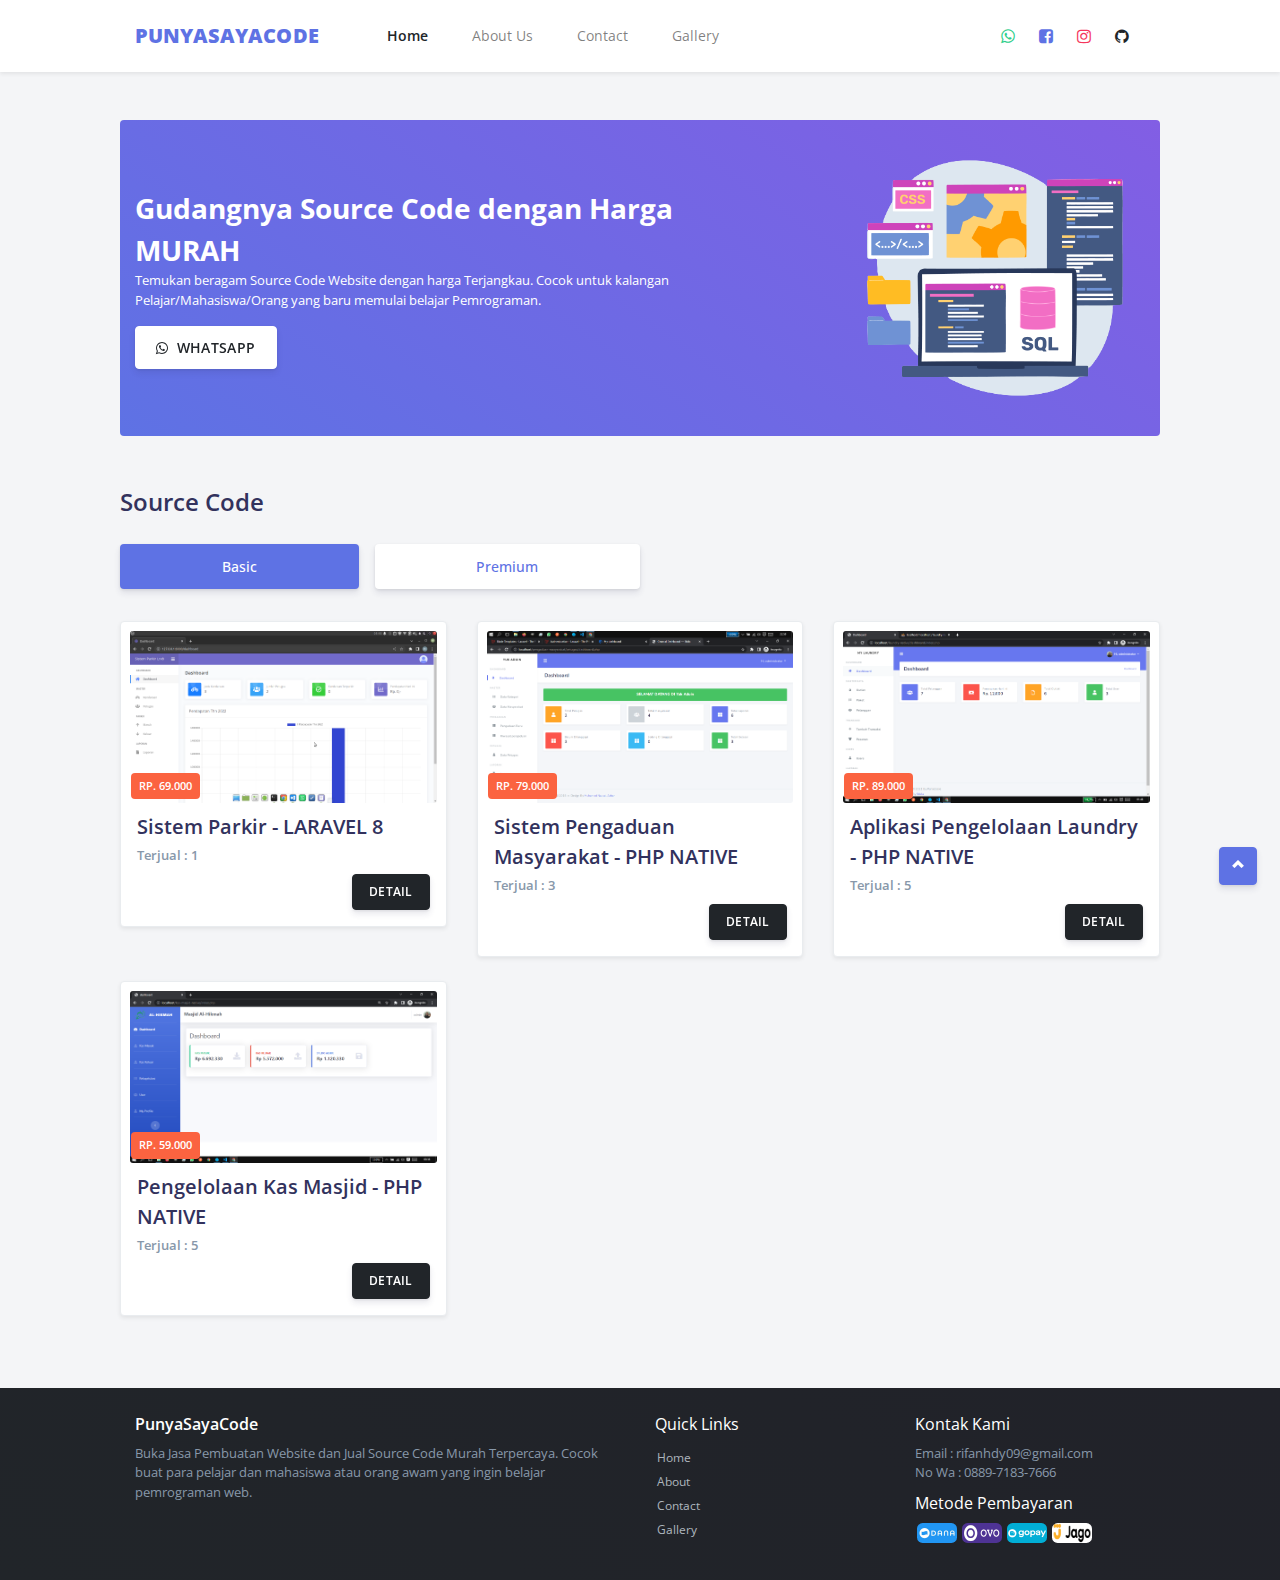
<file: index.html>
<!DOCTYPE html>
<html lang="en">
  <head>
    <meta charset="utf-8" />
    <meta
      name="viewport"
      content="width=device-width, initial-scale=1, shrink-to-fit=no"
    />
    <meta http-equiv="Cache-Control" content="no-store" />
    <link
      rel="apple-touch-icon"
      sizes="76x76"
      href="assets/img/apple-icon.png"
    />
    <link rel="icon" type="image/png" href="assets/img/favicon.png" />
    <title>Home | PunyaSayaCode</title>
    <!--     Fonts and icons     -->
    <link
      href="https://fonts.googleapis.com/css?family=Open+Sans:300,400,600,700"
      rel="stylesheet"
    />
    <link
      href="https://use.fontawesome.com/releases/v5.0.6/css/all.css"
      rel="stylesheet"
    />
    <!-- Nucleo Icons -->
    <link href="assets/css/nucleo-icons.css" rel="stylesheet" />
    <link href="assets/css/nucleo-svg.css" rel="stylesheet" />
    <!-- Font Awesome Icons -->
    <link href="assets/css/font-awesome.css" rel="stylesheet" />
    <link href="assets/css/nucleo-svg.css" rel="stylesheet" />
    <!-- CSS Files -->
    <link href="assets/css/argon-design-system.css?v=1.2.2" rel="stylesheet" />
    <!-- my css -->
    <link rel="stylesheet" href="assets/mycss/style.css" />
  </head>

  <body class="index-page bg-secondary">
    <!-- Navbar -->
    <nav
      id="navbar-main"
      class="navbar navbar-main navbar-expand-lg bg-white navbar-light position-sticky top-0 shadow-sm py-2"
    >
      <div class="container">
        <a class="navbar-brand mr-lg-5" href="index.html">
          <h5 class="mb-0 font-weight-bolder text-primary">PunyaSayaCode</h5>
        </a>
        <button
          class="navbar-toggler"
          type="button"
          data-toggle="collapse"
          data-target="#navbar_global"
          aria-controls="navbar_global"
          aria-expanded="false"
          aria-label="Toggle navigation"
        >
          <span class="navbar-toggler-icon"></span>
        </button>
        <div class="navbar-collapse collapse" id="navbar_global">
          <div class="navbar-collapse-header">
            <div class="row">
              <div class="col-6 collapse-brand">
                <a href="#">
                  <h5 class="mb-0">All Menu</h5>
                </a>
              </div>
              <div class="col-6 collapse-close">
                <button
                  type="button"
                  class="navbar-toggler"
                  data-toggle="collapse"
                  data-target="#navbar_global"
                  aria-controls="navbar_global"
                  aria-expanded="false"
                  aria-label="Toggle navigation"
                >
                  <span></span>
                  <span></span>
                </button>
              </div>
            </div>
          </div>
          <!-- menu -->
          <ul class="navbar-nav navbar-nav-hover align-items-lg-center">
            <li class="nav-item dropdown">
              <a href="index.html" class="nav-link">
                <!-- <i class="ni ni-single-02 d-lg-none"></i> -->
                <span class="nav-link-inner--text font-weight-bold text-dark"
                  >Home</span
                >
              </a>
            </li>
            <li class="nav-item dropdown">
              <a href="about.html" class="nav-link">
                <!-- <i class="ni ni-single-02 d-lg-none"></i> -->
                <span class="nav-link-inner--text">About Us</span>
              </a>
            </li>
            <li class="nav-item dropdown">
              <a href="contact.html" class="nav-link">
                <!-- <i class="ni ni-collection d-lg-none"></i> -->
                <span class="nav-link-inner--text">Contact</span>
              </a>
            </li>
            <li class="nav-item dropdown">
              <a href="gallery.html" class="nav-link">
                <!-- <i class="ni ni-collection d-lg-none"></i> -->
                <span class="nav-link-inner--text">Gallery</span>
              </a>
            </li>
          </ul>

          <!-- sosmed -->
          <ul class="navbar-nav align-items-lg-center ml-lg-auto">
            <li class="nav-item">
              <a
                class="nav-link nav-link-icon"
                href="#"
                target="_blank"
                data-toggle="tooltip"
                title="Whatsapp"
              >
                <i class="fa fa-whatsapp text-success"></i>
                <span class="nav-link-inner--text d-lg-none text-success"
                  >Whatsapp</span
                >
              </a>
            </li>
            <li class="nav-item">
              <a
                class="nav-link nav-link-icon"
                href="#"
                target="_blank"
                data-toggle="tooltip"
                title="Facebook"
              >
                <i class="fa fa-facebook-square text-primary"></i>
                <span class="nav-link-inner--text d-lg-none text-primary"
                  >Facebook</span
                >
              </a>
            </li>
            <li class="nav-item">
              <a
                class="nav-link nav-link-icon"
                href="#"
                target="_blank"
                data-toggle="tooltip"
                title="Instagram"
              >
                <i class="fa fa-instagram text-danger"></i>
                <span class="nav-link-inner--text d-lg-none text-danger"
                  >Instagram</span
                >
              </a>
            </li>
            <li class="nav-item">
              <a
                class="nav-link nav-link-icon"
                href=""
                target="_blank"
                data-toggle="tooltip"
                title="Github"
              >
                <i class="fa fa-github text-dark"></i>
                <span class="nav-link-inner--text d-lg-none text-dark"
                  >Github</span
                >
              </a>
            </li>
          </ul>
        </div>
      </div>
    </nav>

    <!-- hero -->
    <section id="hero" class="pt-md-5 pt-4 px-3 mb-4">
      <div class="container bg-gradient-primary py-md-2 py-3 rounded">
        <div class="row">
          <div
            class="col-md-7 col-sm-12 d-flex flex-column justify-content-center align-items-start"
          >
            <!-- <h4>Temukan Source Code Murah Berkualitas <b>Di Sini!</b></h4> -->
            <h3 class="text-white font-weight-bolder mb-0">
              Gudangnya Source Code dengan Harga
              <span class="font-weight-boldes">MURAH</span>
            </h3>
            <small class="text-white mb-3">
              Temukan beragam Source Code Website dengan harga Terjangkau. Cocok
              untuk kalangan Pelajar/Mahasiswa/Orang yang baru memulai belajar
              Pemrograman.
            </small>
            <a href="" class="btn btn-white font-weight-bold">
              <i class="fa fa-whatsapp mr-1 font-weight-normal"></i> Whatsapp
            </a>
          </div>
          <div class="col-md-5 col-sm-12 d-flex flex-md-row-reverse">
            <img
              src="assets/myimg/hero-1.png"
              alt="Hero Image.."
              srcset=""
              class="my-hero-img text-right"
            />
          </div>
        </div>
      </div>
    </section>

    <!-- source code -->
    <section id="source-code" class="pt-4 mb-5">
      <div class="container">
        <div class="row">

          <!-- title -->
          <div class="col-12 px-3 px-md-0">
            <h4 class="text-left text-gray-800 font-weight-bold mx-0">
              Source Code
            </h4>
          </div>

          <!-- button -->
          <div class="col-12 px-3 px-md-0 mb-3">
            <div class="nav-wrapper">
              <ul class="nav nav-pills nav-fill flex-column flex-md-row" id="tabs-icons-text" role="tablist">
                <li class="nav-item">
                  <a class="nav-link mb-sm-3 mb-md-0 active" id="tabs-icons-text-1-tab" data-toggle="tab" href="#" onclick="showSC('basic')">
                    Basic
                  </a>
                </li>
                <li class="nav-item">
                  <a class="nav-link mb-sm-3 mb-md-0" id="tabs-icons-text-2-tab" data-toggle="tab" href="#" onclick="showSC('premium')">
                    Premium
                  </a>
                </li>
              </ul>
            </div>
          </div>

          <!-- card -->
          <div class="col-12 px-3 px-md-0">
            <div class="row" id="main_card_sc">
              <div class="col-md-4 mb-4">
                <div class="card shadow-sm border">
                  <div class="card-img px-2 pt-2">
                    <img
                      src="assets/myimg/project/example/1.png"
                      alt=""
                      srcset=""
                      class="my-img-card rounded border border-white"
                    />
                    <div
                      class="my-harga badge rounded badge-warning py-2 px-2 font-weight-bold"
                    >
                      Rp. 80.000
                    </div>
                  </div>
                  <div class="card-body px-3 pt-2 pb-3">
                    <h5 class="font-weight-bold mb-1">
                      Sistem Pengaduan Masyarakat [PHP NATIVE]
                    </h5>
                    <small class="text-muted d-block font-weight-bold mb-2">
                      Terjual : 11
                    </small>
                    <div class="text-right">
                      <a
                        href="detail-sc.html"
                        class="btn btn-dark px-3 py-2 btn-sm"
                      >
                        Detail
                      </a>
                    </div>
                  </div>
                </div>
              </div>
              <div class="col-md-4 mb-4">
                <div class="card shadow-sm border">
                  <div class="card-img px-2 pt-2">
                    <img
                      src="assets/myimg/project/example/2.png"
                      alt=""
                      srcset=""
                      class="my-img-card rounded border border-white"
                    />
                    <div
                      class="my-harga badge rounded badge-warning py-2 px-2 font-weight-bold"
                    >
                      Rp. 100.000
                    </div>
                  </div>
                  <div class="card-body px-3 pt-2 pb-3">
                    <h5 class="font-weight-bold mb-1">
                      Sistem Pengelolaan Laundry [LARAVEL 9]
                    </h5>
                    <small class="text-muted d-block font-weight-bold mb-2">
                      Terjual : 11
                    </small>
                    <div class="text-right">
                      <a
                        href="detail-sc.html"
                        class="btn btn-dark px-3 py-2 btn-sm"
                      >
                        Detail
                      </a>
                    </div>
                  </div>
                </div>
              </div>
              <div class="col-md-4 mb-4">
                <div class="card shadow-sm border">
                  <div class="card-img px-2 pt-2">
                    <img
                      src="assets/myimg/project/example/1.png"
                      alt=""
                      srcset=""
                      class="my-img-card rounded border border-white"
                    />
                    <div
                      class="my-harga badge rounded badge-warning py-2 px-2 font-weight-bold"
                    >
                      Rp. 80.000
                    </div>
                  </div>
                  <div class="card-body px-3 pt-2 pb-3">
                    <h5 class="font-weight-bold mb-1">
                      Sistem Pengaduan Masyarakat [PHP NATIVE]
                    </h5>
                    <small class="text-muted d-block font-weight-bold mb-2">
                      Terjual : 11
                    </small>
                    <div class="text-right">
                      <a
                        href="detail-sc.html"
                        class="btn btn-dark px-3 py-2 btn-sm"
                      >
                        Detail
                      </a>
                    </div>
                  </div>
                </div>
              </div>
              <div class="col-md-4 mb-4">
                <div class="card shadow-sm border">
                  <div class="card-img px-2 pt-2">
                    <img
                      src="assets/myimg/project/example/1.png"
                      alt=""
                      srcset=""
                      class="my-img-card rounded border border-white"
                    />
                    <div
                      class="my-harga badge rounded badge-warning py-2 px-2 font-weight-bold"
                    >
                      Rp. 80.000
                    </div>
                  </div>
                  <div class="card-body px-3 pt-2 pb-3">
                    <h5 class="font-weight-bold mb-1">
                      Sistem Pengaduan Masyarakat [PHP NATIVE]
                    </h5>
                    <small class="text-muted d-block font-weight-bold mb-2">
                      Terjual : 11
                    </small>
                    <div class="text-right">
                      <a
                        href="detail-sc.html"
                        class="btn btn-dark px-3 py-2 btn-sm"
                      >
                        Detail
                      </a>
                    </div>
                  </div>
                </div>
              </div>
              <div class="col-md-4 mb-4">
                <div class="card shadow-sm border">
                  <div class="card-img px-2 pt-2">
                    <img
                      src="assets/myimg/project/example/1.png"
                      alt=""
                      srcset=""
                      class="my-img-card rounded border border-white"
                    />
                    <div
                      class="my-harga badge rounded badge-warning py-2 px-2 font-weight-bold"
                    >
                      Rp. 80.000
                    </div>
                  </div>
                  <div class="card-body px-3 pt-2 pb-3">
                    <h5 class="font-weight-bold mb-1">
                      Sistem Pengaduan Masyarakat [PHP NATIVE]
                    </h5>
                    <small class="text-muted d-block font-weight-bold mb-2">
                      Terjual : 11
                    </small>
                    <div class="text-right">
                      <a
                        href="detail-sc.html"
                        class="btn btn-dark px-3 py-2 btn-sm"
                      >
                        Detail
                      </a>
                    </div>
                  </div>
                </div>
              </div>
              <div class="col-md-4 mb-4">
                <div class="card shadow-sm border">
                  <div class="card-img px-2 pt-2">
                    <img
                      src="assets/myimg/project/example/1.png"
                      alt=""
                      srcset=""
                      class="my-img-card rounded border border-white"
                    />
                    <div
                      class="my-harga badge rounded badge-warning py-2 px-2 font-weight-bold"
                    >
                      Rp. 80.000
                    </div>
                  </div>
                  <div class="card-body px-3 pt-2 pb-3">
                    <h5 class="font-weight-bold mb-1">
                      Sistem Pengaduan Masyarakat [PHP NATIVE]
                    </h5>
                    <small class="text-muted d-block font-weight-bold mb-2">
                      Terjual : 11
                    </small>
                    <div class="text-right">
                      <a
                        href="detail-sc.html"
                        class="btn btn-dark px-3 py-2 btn-sm"
                      >
                        Detail
                      </a>
                    </div>
                  </div>
                </div>
              </div>
            </div>
          </div>
        </div>
      </div>
    </section>

    <!-- footer -->
    <footer id="footer" class="py-4 bg-gradient-dark">
      <div class="container">
        <div class="row">
          <div class="col-md-6 col-sm-12 mb-3">
            <h6 class="text-white font-weight-bold">PunyaSayaCode</h6>
            <small class="d-block text-gray"
              >Buka Jasa Pembuatan Website dan Jual Source Code Murah
              Terpercaya. Cocok buat para pelajar dan mahasiswa atau orang awam
              yang ingin belajar pemrograman web.</small
            >
          </div>
          <div class="col-md-3 col-sm-12 mb-3">
            <h6 class="text-white">Quick Links</h6>
            <ul class="link-footer mb-0">
              <li>
                <a href="index.html">Home</a>
              </li>
              <li>
                <a href="about.html">About</a>
              </li>
              <li>
                <a href="contact.html">Contact</a>
              </li>
              <li>
                <a href="gallery.html">Gallery</a>
              </li>
            </ul>
          </div>
          <div class="col-md-3 col-sm-12">
            <div class="kontak mb-2">
              <h6 class="text-white">Kontak Kami</h6>
              <small class="d-block text-gray mb-0"
                >Email : rifanhdy09@gmail.com</small
              >
              <small class="d-block text-gray">No Wa : 0889-7183-7666</small>
            </div>
            <div class="pembayaran">
              <h6 class="text-white">Metode Pembayaran</h6>
              <div class="d-flex">
                <img
                  src="assets/myimg/metode-pembayaran/dana.jpeg"
                  alt=""
                  class="img-pembayaran"
                />
                <img
                  src="assets/myimg/metode-pembayaran/ovo.jpeg"
                  alt=""
                  class="img-pembayaran"
                />
                <img
                  src="assets/myimg/metode-pembayaran/gopay.jpeg"
                  alt=""
                  class="img-pembayaran"
                />
                <img
                  src="assets/myimg/metode-pembayaran/jago.jpg"
                  alt=""
                  class="img-pembayaran"
                />
              </div>
            </div>
          </div>
        </div>
      </div>
    </footer>

    <!-- button up -->
    <a
      href="#navbar-main"
      class="btn btn-primary btn-icon-only back-to-top"
      id="my-btn-up"
    >
      <i class="ni ni-bold-up"></i>
    </a>

    <!--   Core JS Files   -->
    <script src="assets/js/core/jquery.min.js" type="text/javascript"></script>
    <script src="assets/js/core/popper.min.js" type="text/javascript"></script>
    <script
      src="assets/js/core/bootstrap.min.js"
      type="text/javascript"
    ></script>
    <script src="assets/js/plugins/perfect-scrollbar.jquery.min.js"></script>
    <!--  Plugin for Switches, full documentation here: http://www.jque.re/plugins/version3/bootstrap.switch/ -->
    <script src="assets/js/plugins/bootstrap-switch.js"></script>
    <!--  Plugin for the Sliders, full documentation here: http://refreshless.com/nouislider/ -->
    <script
      src="assets/js/plugins/nouislider.min.js"
      type="text/javascript"
    ></script>
    <script src="assets/js/plugins/moment.min.js"></script>
    <script
      src="assets/js/plugins/datetimepicker.js"
      type="text/javascript"
    ></script>
    <script src="assets/js/plugins/bootstrap-datepicker.min.js"></script>
    <!-- Control Center for Argon UI Kit: parallax effects, scripts for the example pages etc -->
    <!--  Google Maps Plugin    -->
    <!-- <script src="https://maps.googleapis.com/maps/api/js?key=YOUR_KEY_HERE"></script> -->
    <script
      src="assets/js/argon-design-system.min.js?v=1.2.2"
      type="text/javascript"
    ></script>
    <!-- <script>
      function scrollToDownload() {
        if ($(".section-download").length != 0) {
          $("html, body").animate(
            {
              scrollTop: $(".section-download").offset().top,
            },
            1000
          );
        }
      }
    </script> -->
    <!-- <script src="https://cdn.trackjs.com/agent/v3/latest/t.js"></script>
  <script>
    window.TrackJS &&
      TrackJS.install({
        token: "ee6fab19c5a04ac1a32a645abde4613a",
        application: "argon-design-system-pro"
      });
  </script> -->

  <!-- my js -->
  <script src="assets/myjs/app.js"></script>
  </body>
</html>
</file>
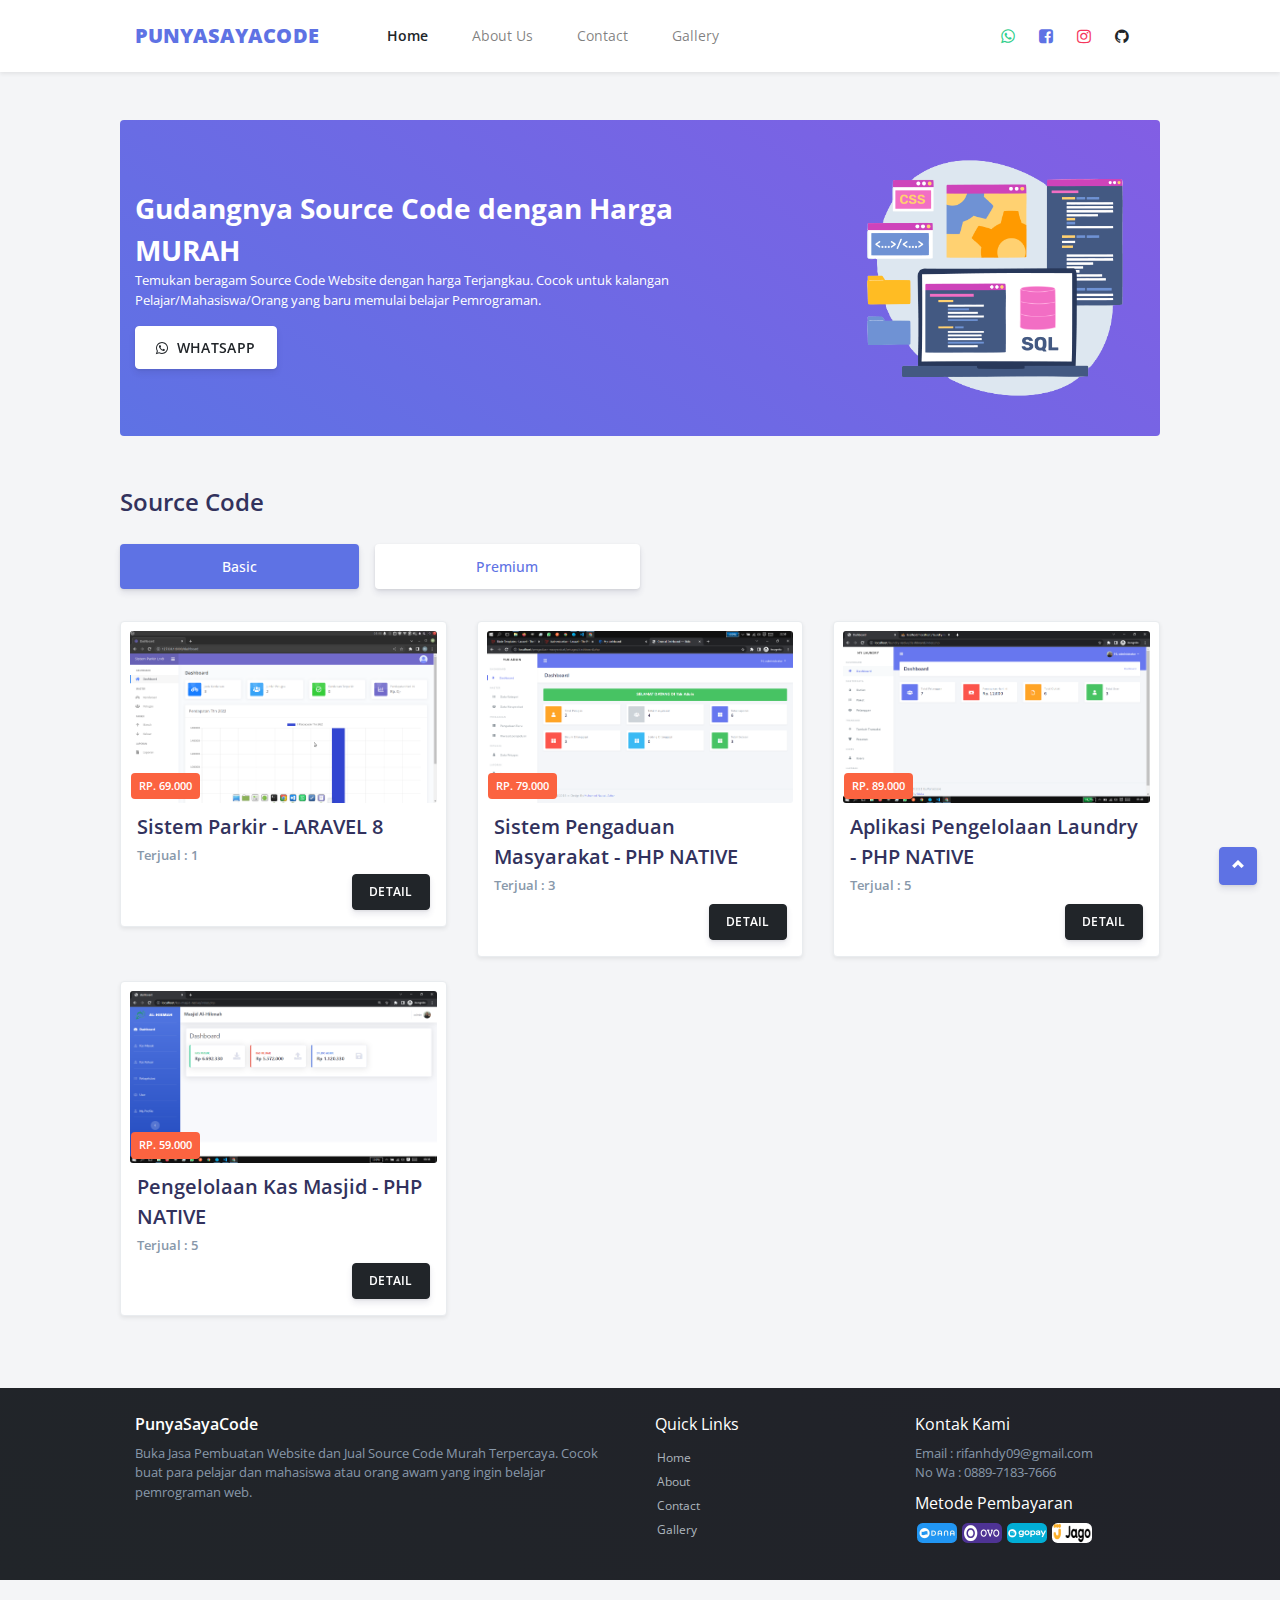
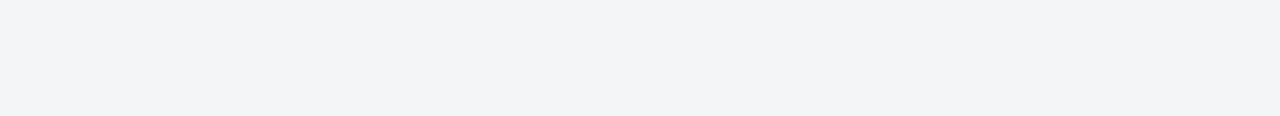
<file: detail-sc.html>
<!DOCTYPE html>
<html lang="en">
  <head>
    <meta charset="utf-8" />
    <meta
      name="viewport"
      content="width=device-width, initial-scale=1, shrink-to-fit=no"
    />
    <link
      rel="apple-touch-icon"
      sizes="76x76"
      href="assets/img/apple-icon.png"
    />
    <link rel="icon" type="image/png" href="assets/img/favicon.png" />
    <title>Detail Source Code | PunyaSayaCode</title>
    <!--     Fonts and icons     -->
    <link
      href="https://fonts.googleapis.com/css?family=Open+Sans:300,400,600,700"
      rel="stylesheet"
    />
    <link
      href="https://use.fontawesome.com/releases/v5.0.6/css/all.css"
      rel="stylesheet"
    />
    <!-- Nucleo Icons -->
    <link href="assets/css/nucleo-icons.css" rel="stylesheet" />
    <link href="assets/css/nucleo-svg.css" rel="stylesheet" />
    <!-- Font Awesome Icons -->
    <link href="assets/css/font-awesome.css" rel="stylesheet" />
    <link href="assets/css/nucleo-svg.css" rel="stylesheet" />
    <!-- CSS Files -->
    <link href="assets/css/argon-design-system.css?v=1.2.2" rel="stylesheet" />
    <!-- my css -->
    <link rel="stylesheet" href="assets/mycss/style.css" />
  </head>

  <body class="index-page bg-secondary">
    <!-- Navbar -->
    <nav
      id="navbar-main"
      class="navbar navbar-main navbar-expand-lg bg-white navbar-light position-sticky top-0 shadow-sm py-2"
    >
      <div class="container">
        <a class="navbar-brand mr-lg-5" href="index.html">
          <h5 class="mb-0 font-weight-bolder text-primary">PunyaSayaCode</h5>
        </a>
        <button
          class="navbar-toggler"
          type="button"
          data-toggle="collapse"
          data-target="#navbar_global"
          aria-controls="navbar_global"
          aria-expanded="false"
          aria-label="Toggle navigation"
        >
          <span class="navbar-toggler-icon"></span>
        </button>
        <div class="navbar-collapse collapse" id="navbar_global">
          <div class="navbar-collapse-header">
            <div class="row">
              <div class="col-6 collapse-brand">
                <a href="#">
                  <h5 class="mb-0">All Menu</h5>
                </a>
              </div>
              <div class="col-6 collapse-close">
                <button
                  type="button"
                  class="navbar-toggler"
                  data-toggle="collapse"
                  data-target="#navbar_global"
                  aria-controls="navbar_global"
                  aria-expanded="false"
                  aria-label="Toggle navigation"
                >
                  <span></span>
                  <span></span>
                </button>
              </div>
            </div>
          </div>
          <!-- menu -->
          <ul class="navbar-nav navbar-nav-hover align-items-lg-center">
            <li class="nav-item dropdown">
              <a href="index.html" class="nav-link">
                <!-- <i class="ni ni-single-02 d-lg-none"></i> -->
                <span class="nav-link-inner--text">Home</span>
              </a>
            </li>
            <li class="nav-item dropdown">
              <a href="about.html" class="nav-link">
                <!-- <i class="ni ni-single-02 d-lg-none"></i> -->
                <span class="nav-link-inner--text">About Us</span>
              </a>
            </li>
            <li class="nav-item dropdown">
              <a href="contact.html" class="nav-link">
                <!-- <i class="ni ni-collection d-lg-none"></i> -->
                <span class="nav-link-inner--text">Contact</span>
              </a>
            </li>
            <li class="nav-item dropdown">
              <a href="gallery.html" class="nav-link">
                <!-- <i class="ni ni-collection d-lg-none"></i> -->
                <span class="nav-link-inner--text">Gallery</span>
              </a>
            </li>
          </ul>

          <!-- sosmed -->
          <ul class="navbar-nav align-items-lg-center ml-lg-auto">
            <li class="nav-item">
              <a
                class="nav-link nav-link-icon"
                href="#"
                target="_blank"
                data-toggle="tooltip"
                title="Whatsapp"
              >
                <i class="fa fa-whatsapp text-success"></i>
                <span class="nav-link-inner--text d-lg-none text-success"
                  >Whatsapp</span
                >
              </a>
            </li>
            <li class="nav-item">
              <a
                class="nav-link nav-link-icon"
                href="#"
                target="_blank"
                data-toggle="tooltip"
                title="Facebook"
              >
                <i class="fa fa-facebook-square text-primary"></i>
                <span class="nav-link-inner--text d-lg-none text-primary"
                  >Facebook</span
                >
              </a>
            </li>
            <li class="nav-item">
              <a
                class="nav-link nav-link-icon"
                href="#"
                target="_blank"
                data-toggle="tooltip"
                title="Instagram"
              >
                <i class="fa fa-instagram text-danger"></i>
                <span class="nav-link-inner--text d-lg-none text-danger"
                  >Instagram</span
                >
              </a>
            </li>
            <li class="nav-item">
              <a
                class="nav-link nav-link-icon"
                href=""
                target="_blank"
                data-toggle="tooltip"
                title="Github"
              >
                <i class="fa fa-github text-dark"></i>
                <span class="nav-link-inner--text d-lg-none text-dark"
                  >Github</span
                >
              </a>
            </li>
          </ul>
        </div>
      </div>
    </nav>

    <!-- my-section-top -->
    <section id="my-section-top" class="pt-md-5 pt-4 px-3 mb-4">
      <div class="container bg-gradient-primary py-md-2 py-3 rounded">
        <div class="row">
          <div class="col-12 text-center">
            <h4 class="m-0 font-weight-bolder text-white">
              Detail Source Code
            </h4>
          </div>
        </div>
      </div>
    </section>

    <!-- Detail -->
    <section id="detail-sc" class="px-3 mb-4">
      <div class="container">
        <div class="row">
          <div class="col-md-5 col-sm-12 px-1 px-md-0 mb-2">
            <div class="card p-2 border rounded mb-3">
              <div id="carouselDetailSC" class="carousel slide"  data-ride="carousel">
                <div class="carousel-inner" id="carouselDetailSCImages">
                  <!-- <div class="carousel-item active">
                    <img
                      class="d-block w-100"
                      src="assets/myimg/project/example/1.png"
                      alt="First slide"
                    />
                  </div>
                  <div class="carousel-item">
                    <img
                      class="d-block w-100"
                      src="assets/myimg/project/example/2.png"
                      alt="Second slide"
                    />
                  </div>
                  <div class="carousel-item">
                    <img
                      class="d-block w-100"
                      src="assets/myimg/project/example/3.png"
                      alt="Third slide"
                    />
                  </div>
                  <div class="carousel-item">
                    <img
                      class="d-block w-100"
                      src="assets/myimg/project/example/4.png"
                      alt="Third slide"
                    />
                  </div>
                  <div class="carousel-item">
                    <img
                      class="d-block w-100"
                      src="assets/myimg/project/example/5.png"
                      alt="Third slide"
                    />
                  </div>
                  <div class="carousel-item">
                    <img
                      class="d-block w-100"
                      src="assets/myimg/project/example/6.png"
                      alt="Third slide"
                    />
                  </div> -->
                </div>
                <a
                  class="carousel-control-prev"
                  href="#carouselDetailSC"
                  role="button"
                  data-slide="prev"
                >
                  <span
                    class="carousel-control-prev-icon"
                    aria-hidden="true"
                  ></span>
                  <span class="sr-only">Previous</span>
                </a>
                <a
                  class="carousel-control-next"
                  href="#carouselDetailSC"
                  role="button"
                  data-slide="next"
                >
                  <span
                    class="carousel-control-next-icon"
                    aria-hidden="true"
                  ></span>
                  <span class="sr-only">Next</span>
                </a>
              </div>
            </div>

            <div class="btn-action">
              <a href="" class="btn btn-success w-100 mb-2" target="_blank" id="wa_sc">
                <i class="fas fa-shopping-cart mr-1"></i> Beli Langsung
              </a>
              <a href="" class="btn btn-dark w-100 mb-2" target="_blank" id="live_sc">
                <i class="fas fa-external-link-alt mr-1"></i> Live Preview
              </a>
              <a href="" class="btn btn-danger w-100 mb-2" target="_blank" id="yt_sc">
                <i class="fab fa-youtube mr-1"></i> Youtube Demo
              </a>
            </div>
          </div>

          <div class="col-md-7 col-sm-12">
            <h4 class="font-weight-bolder mb-0" id="judul_sc">
              Judul SC
            </h4>
            <h5 class="text-primary font-weight-bold mb-0" id="harga_sc">Rp. 0</h5>
            <small class="d-block font-weight-bold mb-3"> Terjual : <span id="terjual_sc">0</span> </small>

            <!-- tabs -->
            <div class="flex mb-3">
                <ul class="nav nav-pills nav-fill flex-column flex-md-row" id="tabs-text" role="tablist">
                    <li class="nav-item mb-2">
                        <a class="nav-link mb-sm-3 mb-md-0 active" id="tabs-text-1-tab" data-toggle="tab" href="#tabs-text-1" role="tab" aria-controls="tabs-text-1" aria-selected="true">
                            Deskripsi
                        </a>
                    </li>
                    <li class="nav-item mb-2">
                        <a class="nav-link mb-sm-3 mb-md-0" id="tabs-text-2-tab" data-toggle="tab" href="#tabs-text-2" role="tab" aria-controls="tabs-text-2" aria-selected="false">
                            Fitur
                        </a>
                    </li>
                    <li class="nav-item mb-2">
                        <a class="nav-link mb-sm-3 mb-md-0" id="tabs-text-3-tab" data-toggle="tab" href="#tabs-text-3" role="tab" aria-controls="tabs-text-3" aria-selected="false">
                            Teknologi
                        </a>
                    </li>
                    <li class="nav-item mb-2">
                        <a class="nav-link mb-sm-3 mb-md-0" id="tabs-text-4-tab" data-toggle="tab" href="#tabs-text-4" role="tab" aria-controls="tabs-text-4" aria-selected="false">
                            Keterangan
                        </a>
                    </li>
                </ul>
            </div>

            <!-- tab detail -->
            <div id="card-tab-detail-sc">
                <div class="card shadow">
                    <div class="card-body pb-0 pt-3">
                        <div class="tab-content" id="myTabContent">

                            <div class="tab-pane fade show active" id="tabs-text-1" role="tabpanel" aria-labelledby="tabs-text-1-tab">
                                <h6>Deskripsi : </h6>
                                <div id="deskripsi_sc">
                                  <p>
                                    Lorem ipsum dolor sit amet consectetur, adipisicing elit. Rem asperiores accusamus, expedita quidem a pariatur, animi fugit aliquid cum corporis ipsum deleniti debitis eius ad quod officiis unde provident veritatis!
                                </p>
                                </div>
                            </div>

                            <div class="tab-pane fade" id="tabs-text-2" role="tabpanel" aria-labelledby="tabs-text-2-tab">
                                <h6>Fitur-Fitur : </h6>
                                <div id="fitur_sc">
                                  <ol>
                                    <li>
                                      Lorem ipsum dolor sit amet consectetur adipisicing elit.
                                      Voluptates, eveniet.
                                    </li>
                                    <li>Lorem ipsum dolor sit amet consectetur.</li>
                                    <li>
                                      Lorem ipsum dolor, sit amet consectetur adipisicing elit.
                                      Blanditiis fugit harum quo possimus cum nolla nobis ratione
                                      voluptatibus mollitia?
                                    </li>
                                    <li>Lorem, ipsum.</li>
                                    <li>
                                      lorem :
                                      <ol>
                                        <li>
                                          Lorem, ipsum dolor sit amet consectetur adipisicing elit.
                                          Doloribus commodi odio ipsa at, voluptatem tenetur
                                          praesentium fugit quasi saepe tempora quibusdam distinctio
                                          itaque corrupti magnam, obcaecati eaque dicta assumenda
                                          ducimus.
                                        </li>
                                        <li>Lorem ipsum dolor sit amet consectetur.</li>
                                      </ol>
                                    </li>
                                  </ol>
                                </div>
                            </div>
                            <div class="tab-pane fade" id="tabs-text-3" role="tabpanel" aria-labelledby="tabs-text-3-tab">
                                <h6>Teknologi : </h6>
                                <ul id="teknologi_sc">
                                    <li>Teknologi 1</li>
                                    <li>Teknologo 2</li>
                                </ul>
                            </div>
                            <div class="tab-pane fade" id="tabs-text-4" role="tabpanel" aria-labelledby="tabs-text-4-tab">
                                <h6>Keterangan Tambahan :</h6>
                                <ol id="keterangan_sc">
                                  <li>Lorem ipsum dolor sit amet consectetur adipisicing elit. Modi officiis rem dolores, quam iure officia.</li>
                                  <li>Lorem ipsum dolor sit amet consectetur adipisicing elit. Modi officiis rem dolores, quam iure officia.</li>
                                </ol>
                            </div>
                        </div>
                    </div>
                </div>
            </div>
          </div>
        </div>
      </div>
    </section>

    <!-- footer -->
    <footer id="footer" class="py-4 bg-gradient-dark">
      <div class="container">
        <div class="row">
          <div class="col-md-6 col-sm-12 mb-3">
            <h6 class="text-white font-weight-bold">PunyaSayaCode</h6>
            <small class="d-block text-gray"
              >Buka Jasa Pembuatan Website dan Jual Source Code Murah
              Terpercaya. Cocok buat para pelajar dan mahasiswa atau orang awam
              yang ingin belajar pemrograman web.</small
            >
          </div>
          <div class="col-md-3 col-sm-12 mb-3">
            <h6 class="text-white">Quick Links</h6>
            <ul class="link-footer mb-0">
              <li>
                <a href="index.html">Home</a>
              </li>
              <li>
                <a href="about.html">About</a>
              </li>
              <li>
                <a href="contact.html">Contact</a>
              </li>
              <li>
                <a href="gallery.html">Gallery</a>
              </li>
            </ul>
          </div>
          <div class="col-md-3 col-sm-12">
            <div class="kontak mb-2">
              <h6 class="text-white">Kontak Kami</h6>
              <small class="d-block text-gray mb-0"
                >Email : rifanhdy09@gmail.com</small
              >
              <small class="d-block text-gray">No Wa : 0889-7183-7666</small>
            </div>
            <div class="pembayaran">
              <h6 class="text-white">Metode Pembayaran</h6>
              <div class="d-flex">
                <img
                  src="assets/myimg/metode-pembayaran/dana.jpeg"
                  alt=""
                  class="img-pembayaran"
                />
                <img
                  src="assets/myimg/metode-pembayaran/ovo.jpeg"
                  alt=""
                  class="img-pembayaran"
                />
                <img
                  src="assets/myimg/metode-pembayaran/gopay.jpeg"
                  alt=""
                  class="img-pembayaran"
                />
                <img
                  src="assets/myimg/metode-pembayaran/jago.jpg"
                  alt=""
                  class="img-pembayaran"
                />
              </div>
            </div>
          </div>
        </div>
      </div>
    </footer>

    <!-- button up -->
    <a
      href="#navbar-main"
      class="btn btn-primary btn-icon-only back-to-top"
      id="my-btn-up"
    >
      <i class="ni ni-bold-up"></i>
    </a>

    <!--   Core JS Files   -->
    <script src="assets/js/core/jquery.min.js" type="text/javascript"></script>
    <script src="assets/js/core/popper.min.js" type="text/javascript"></script>
    <script
      src="assets/js/core/bootstrap.min.js"
      type="text/javascript"
    ></script>
    <script src="assets/js/plugins/perfect-scrollbar.jquery.min.js"></script>
    <!--  Plugin for Switches, full documentation here: http://www.jque.re/plugins/version3/bootstrap.switch/ -->
    <script src="assets/js/plugins/bootstrap-switch.js"></script>
    <!--  Plugin for the Sliders, full documentation here: http://refreshless.com/nouislider/ -->
    <script
      src="assets/js/plugins/nouislider.min.js"
      type="text/javascript"
    ></script>
    <script src="assets/js/plugins/moment.min.js"></script>
    <script
      src="assets/js/plugins/datetimepicker.js"
      type="text/javascript"
    ></script>
    <script src="assets/js/plugins/bootstrap-datepicker.min.js"></script>
    <!-- Control Center for Argon UI Kit: parallax effects, scripts for the example pages etc -->
    <!--  Google Maps Plugin    -->
    <!-- <script src="https://maps.googleapis.com/maps/api/js?key=YOUR_KEY_HERE"></script> -->
    <script
      src="assets/js/argon-design-system.min.js?v=1.2.2"
      type="text/javascript"
    ></script>
    <!-- <script>
      function scrollToDownload() {
        if ($(".section-download").length != 0) {
          $("html, body").animate(
            {
              scrollTop: $(".section-download").offset().top,
            },
            1000
          );
        }
      }
    </script> -->
    <!-- <script src="https://cdn.trackjs.com/agent/v3/latest/t.js"></script>
  <script>
    window.TrackJS &&
      TrackJS.install({
        token: "ee6fab19c5a04ac1a32a645abde4613a",
        application: "argon-design-system-pro"
      });
  </script> -->

  <!-- my js -->
  <script src="assets/myjs/detail-sc.js"></script>
  </body>
</html>
</file>
<file: assets/css/nucleo-icons.css>
/*--------------------------------

hermes-dashboard-icons Web Font - built using nucleoapp.com
License - nucleoapp.com/license/

-------------------------------- */
@font-face {
  font-family: 'NucleoIcons';
  src: url('../fonts/nucleo-icons.eot');
  src: url('../fonts/nucleo-icons.eot') format('embedded-opentype'), url('../fonts/nucleo-icons.woff2') format('woff2'), url('../fonts/nucleo-icons.woff') format('woff'), url('../fonts/nucleo-icons.ttf') format('truetype'), url('../fonts/nucleo-icons.svg') format('svg');
  font-weight: normal;
  font-style: normal;
}

/*------------------------
    base class definition
-------------------------*/
.ni {
  display: inline-block;
  font: normal normal normal 14px/1 NucleoIcons;
  font-size: inherit;
  text-rendering: auto;
  -webkit-font-smoothing: antialiased;
  -moz-osx-font-smoothing: grayscale;
}

/*------------------------
  change icon size
-------------------------*/
.ni-lg {
  font-size: 1.33333333em;
  line-height: 0.75em;
  vertical-align: -15%;
}

.ni-2x {
  font-size: 2em;
}

.ni-3x {
  font-size: 3em;
}

.ni-4x {
  font-size: 4em;
}

.ni-5x {
  font-size: 5em;
}

/*----------------------------------
  add a square/circle background
-----------------------------------*/
.ni.square,
.ni.circle {
  padding: 0.33333333em;
  vertical-align: -16%;
  background-color: #eee;
}

.ni.circle {
  border-radius: 50%;
}

/*------------------------
  list icons
-------------------------*/
.ni-ul {
  padding-left: 0;
  margin-left: 2.14285714em;
  list-style-type: none;
}

.ni-ul>li {
  position: relative;
}

.ni-ul>li>.ni {
  position: absolute;
  left: -1.57142857em;
  top: 0.14285714em;
  text-align: center;
}

.ni-ul>li>.ni.lg {
  top: 0;
  left: -1.35714286em;
}

.ni-ul>li>.ni.circle,
.ni-ul>li>.ni.square {
  top: -0.19047619em;
  left: -1.9047619em;
}

/*------------------------
  spinning icons
-------------------------*/
.ni.spin {
  -webkit-animation: nc-spin 2s infinite linear;
  -moz-animation: nc-spin 2s infinite linear;
  animation: nc-spin 2s infinite linear;
}

@-webkit-keyframes nc-spin {
  0% {
    -webkit-transform: rotate(0deg);
  }

  100% {
    -webkit-transform: rotate(360deg);
  }
}

@-moz-keyframes nc-spin {
  0% {
    -moz-transform: rotate(0deg);
  }

  100% {
    -moz-transform: rotate(360deg);
  }
}

@keyframes nc-spin {
  0% {
    -webkit-transform: rotate(0deg);
    -moz-transform: rotate(0deg);
    -ms-transform: rotate(0deg);
    -o-transform: rotate(0deg);
    transform: rotate(0deg);
  }

  100% {
    -webkit-transform: rotate(360deg);
    -moz-transform: rotate(360deg);
    -ms-transform: rotate(360deg);
    -o-transform: rotate(360deg);
    transform: rotate(360deg);
  }
}

/*------------------------
  rotated/flipped icons
-------------------------*/
.ni.rotate-90 {
  filter: progid:DXImageTransform.Microsoft.BasicImage(rotation=1);
  -webkit-transform: rotate(90deg);
  -moz-transform: rotate(90deg);
  -ms-transform: rotate(90deg);
  -o-transform: rotate(90deg);
  transform: rotate(90deg);
}

.ni.rotate-180 {
  filter: progid:DXImageTransform.Microsoft.BasicImage(rotation=2);
  -webkit-transform: rotate(180deg);
  -moz-transform: rotate(180deg);
  -ms-transform: rotate(180deg);
  -o-transform: rotate(180deg);
  transform: rotate(180deg);
}

.ni.rotate-270 {
  filter: progid:DXImageTransform.Microsoft.BasicImage(rotation=3);
  -webkit-transform: rotate(270deg);
  -moz-transform: rotate(270deg);
  -ms-transform: rotate(270deg);
  -o-transform: rotate(270deg);
  transform: rotate(270deg);
}

.ni.flip-y {
  filter: progid:DXImageTransform.Microsoft.BasicImage(rotation=0);
  -webkit-transform: scale(-1, 1);
  -moz-transform: scale(-1, 1);
  -ms-transform: scale(-1, 1);
  -o-transform: scale(-1, 1);
  transform: scale(-1, 1);
}

.ni.flip-x {
  filter: progid:DXImageTransform.Microsoft.BasicImage(rotation=2);
  -webkit-transform: scale(1, -1);
  -moz-transform: scale(1, -1);
  -ms-transform: scale(1, -1);
  -o-transform: scale(1, -1);
  transform: scale(1, -1);
}

/*------------------------
    font icons
-------------------------*/

.ni-active-40::before {
  content: "\ea02";
}

.ni-air-baloon::before {
  content: "\ea03";
}

.ni-album-2::before {
  content: "\ea04";
}

.ni-align-center::before {
  content: "\ea05";
}

.ni-align-left-2::before {
  content: "\ea06";
}

.ni-ambulance::before {
  content: "\ea07";
}

.ni-app::before {
  content: "\ea08";
}

.ni-archive-2::before {
  content: "\ea09";
}

.ni-atom::before {
  content: "\ea0a";
}

.ni-badge::before {
  content: "\ea0b";
}

.ni-bag-17::before {
  content: "\ea0c";
}

.ni-basket::before {
  content: "\ea0d";
}

.ni-bell-55::before {
  content: "\ea0e";
}

.ni-bold-down::before {
  content: "\ea0f";
}

.ni-bold-left::before {
  content: "\ea10";
}

.ni-bold-right::before {
  content: "\ea11";
}

.ni-bold-up::before {
  content: "\ea12";
}

.ni-bold::before {
  content: "\ea13";
}

.ni-book-bookmark::before {
  content: "\ea14";
}

.ni-books::before {
  content: "\ea15";
}

.ni-box-2::before {
  content: "\ea16";
}

.ni-briefcase-24::before {
  content: "\ea17";
}

.ni-building::before {
  content: "\ea18";
}

.ni-bulb-61::before {
  content: "\ea19";
}

.ni-bullet-list-67::before {
  content: "\ea1a";
}

.ni-bus-front-12::before {
  content: "\ea1b";
}

.ni-button-pause::before {
  content: "\ea1c";
}

.ni-button-play::before {
  content: "\ea1d";
}

.ni-button-power::before {
  content: "\ea1e";
}

.ni-calendar-grid-58::before {
  content: "\ea1f";
}

.ni-camera-compact::before {
  content: "\ea20";
}

.ni-caps-small::before {
  content: "\ea21";
}

.ni-cart::before {
  content: "\ea22";
}

.ni-chart-bar-32::before {
  content: "\ea23";
}

.ni-chart-pie-35::before {
  content: "\ea24";
}

.ni-chat-round::before {
  content: "\ea25";
}

.ni-check-bold::before {
  content: "\ea26";
}

.ni-circle-08::before {
  content: "\ea27";
}

.ni-cloud-download-95::before {
  content: "\ea28";
}

.ni-cloud-upload-96::before {
  content: "\ea29";
}

.ni-compass-04::before {
  content: "\ea2a";
}

.ni-controller::before {
  content: "\ea2b";
}

.ni-credit-card::before {
  content: "\ea2c";
}

.ni-curved-next::before {
  content: "\ea2d";
}

.ni-delivery-fast::before {
  content: "\ea2e";
}

.ni-diamond::before {
  content: "\ea2f";
}

.ni-email-83::before {
  content: "\ea30";
}

.ni-fat-add::before {
  content: "\ea31";
}

.ni-fat-delete::before {
  content: "\ea32";
}

.ni-fat-remove::before {
  content: "\ea33";
}

.ni-favourite-28::before {
  content: "\ea34";
}

.ni-folder-17::before {
  content: "\ea35";
}

.ni-glasses-2::before {
  content: "\ea36";
}

.ni-hat-3::before {
  content: "\ea37";
}

.ni-headphones::before {
  content: "\ea38";
}

.ni-html5::before {
  content: "\ea39";
}

.ni-istanbul::before {
  content: "\ea3a";
}

.ni-key-25::before {
  content: "\ea3b";
}

.ni-laptop::before {
  content: "\ea3c";
}

.ni-like-2::before {
  content: "\ea3d";
}

.ni-lock-circle-open::before {
  content: "\ea3e";
}

.ni-map-big::before {
  content: "\ea3f";
}

.ni-mobile-button::before {
  content: "\ea40";
}

.ni-money-coins::before {
  content: "\ea41";
}

.ni-note-03::before {
  content: "\ea42";
}

.ni-notification-70::before {
  content: "\ea43";
}

.ni-palette::before {
  content: "\ea44";
}

.ni-paper-diploma::before {
  content: "\ea45";
}

.ni-pin-3::before {
  content: "\ea46";
}

.ni-planet::before {
  content: "\ea47";
}

.ni-ruler-pencil::before {
  content: "\ea48";
}

.ni-satisfied::before {
  content: "\ea49";
}

.ni-scissors::before {
  content: "\ea4a";
}

.ni-send::before {
  content: "\ea4b";
}

.ni-settings-gear-65::before {
  content: "\ea4c";
}

.ni-settings::before {
  content: "\ea4d";
}

.ni-single-02::before {
  content: "\ea4e";
}

.ni-single-copy-04::before {
  content: "\ea4f";
}

.ni-sound-wave::before {
  content: "\ea50";
}

.ni-spaceship::before {
  content: "\ea51";
}

.ni-square-pin::before {
  content: "\ea52";
}

.ni-support-16::before {
  content: "\ea53";
}

.ni-tablet-button::before {
  content: "\ea54";
}

.ni-tag::before {
  content: "\ea55";
}

.ni-tie-bow::before {
  content: "\ea56";
}

.ni-time-alarm::before {
  content: "\ea57";
}

.ni-trophy::before {
  content: "\ea58";
}

.ni-tv-2::before {
  content: "\ea59";
}

.ni-umbrella-13::before {
  content: "\ea5a";
}

.ni-user-run::before {
  content: "\ea5b";
}

.ni-vector::before {
  content: "\ea5c";
}

.ni-watch-time::before {
  content: "\ea5d";
}

.ni-world::before {
  content: "\ea5e";
}

.ni-zoom-split-in::before {
  content: "\ea5f";
}

.ni-collection::before {
  content: "\ea60";
}

.ni-image::before {
  content: "\ea61";
}

.ni-shop::before {
  content: "\ea62";
}

.ni-ungroup::before {
  content: "\ea63";
}

.ni-world-2::before {
  content: "\ea64";
}

.ni-ui-04::before {
  content: "\ea65";
}


/* all icon font classes list here */
</file>
<file: assets/css/nucleo-svg.css>
/* Generated using nucleoapp.com */
/* --------------------------------

Icon colors

-------------------------------- */

.icon {
  display: inline-block;
  /* icon primary color */
  color: #111111;
  height: 1em;
  width: 1em;
}

.icon use {
  /* icon secondary color - fill */
  fill: #7ea6f6;
}

.icon.icon-outline use {
  /* icon secondary color - stroke */
  stroke: #7ea6f6;
}

/* --------------------------------

Change icon size

-------------------------------- */

.icon-xs {
  height: 0.5em;
  width: 0.5em;
}

.icon-sm {
  height: 0.8em;
  width: 0.8em;
}

.icon-lg {
  height: 1.6em;
  width: 1.6em;
}

.icon-xl {
  height: 2em;
  width: 2em;
}

/* -------------------------------- 

Align icon and text 

-------------------------------- */

.icon-text-aligner {
  /* add this class to parent element that contains icon + text */
  display: flex;
  align-items: center;
}

.icon-text-aligner .icon {
  color: inherit;
  margin-right: 0.4em;
}

.icon-text-aligner .icon use {
  color: inherit;
  fill: currentColor;
}

.icon-text-aligner .icon.icon-outline use {
  stroke: currentColor;
}

/* -------------------------------- 

Icon reset values - used to enable color customizations

-------------------------------- */

.icon {
  fill: currentColor;
  stroke: none;
}

.icon.icon-outline {
  fill: none;
  stroke: currentColor;
}

.icon use {
  stroke: none;
}

.icon.icon-outline use {
  fill: none;
}

/* -------------------------------- 

Stroke effects - Nucleo outline icons

- 16px icons -> up to 1px stroke (16px outline icons do not support stroke changes)
- 24px, 32px icons -> up to 2px stroke
- 48px, 64px icons -> up to 4px stroke

-------------------------------- */

.icon-outline.icon-stroke-1 {
  stroke-width: 1px;
}

.icon-outline.icon-stroke-2 {
  stroke-width: 2px;
}

.icon-outline.icon-stroke-3 {
  stroke-width: 3px;
}

.icon-outline.icon-stroke-4 {
  stroke-width: 4px;
}

.icon-outline.icon-stroke-1 use,
.icon-outline.icon-stroke-3 use {
  -webkit-transform: translateX(0.5px) translateY(0.5px);
  -moz-transform: translateX(0.5px) translateY(0.5px);
  -ms-transform: translateX(0.5px) translateY(0.5px);
  -o-transform: translateX(0.5px) translateY(0.5px);
  transform: translateX(0.5px) translateY(0.5px);
}
</file>
<file: assets/mycss/style.css>
html {
  overflow-x: hidden !important;
  scroll-behavior: smooth;
}
body {
  /* min-height: 10000px; */
  overflow-x: hidden !important;
}

/* button up */
#my-btn-up {
    position: fixed;
    bottom: 15px;
    right: 15px;
    z-index: 9999;
}
/* footer */
ul.link-footer {
  list-style: none;
  padding-left: 2px;
}
ul.link-footer li {
  margin: 0;
  padding: 0;
}
ul.link-footer li a {
  font-size: 12px;
  color: #adb5bd;
  margin: 0;
  padding: 0;
}
img.img-pembayaran {
  width: 40px;
  height: 20px;
  margin: 0 .15rem;
  border-radius: .35rem;
  cursor: pointer;
}

/* Home */
img.my-hero-img {
  width: 300px;
}
/* source code */
.nav-wrapper {
  width: 50%;
}
.card-img {
    position: relative;
}
img.my-img-card {
    width: 100%;
}
.my-harga {
    position: absolute;
    left: 10px;
    bottom: 5px;
}

/* detail sc */
#carouselDetailSC .carousel-control-prev-icon {
  background-image: url("data:image/svg+xml,%3csvg xmlns='http://www.w3.org/2000/svg' fill='%23525f7f' viewBox='0 0 8 8'%3e%3cpath d='M5.25 0l-4 4 4 4 1.5-1.5-2.5-2.5 2.5-2.5-1.5-1.5z'/%3e%3c/svg%3e");
}

#carouselDetailSC .carousel-control-next-icon {
  background-image: url("data:image/svg+xml,%3csvg xmlns='http://www.w3.org/2000/svg' fill='%23525f7f' viewBox='0 0 8 8'%3e%3cpath d='M2.75 0l-1.5 1.5 2.5 2.5-2.5 2.5 1.5 1.5 4-4-4-4z'/%3e%3c/svg%3e");
}
#card-tab-detail-sc .tab-pane, #card-tab-detail-sc .tab-pane p {
  font-size: 14px !important;
}
#card-tab-detail-sc .tab-pane ol, #card-tab-detail-sc .tab-pane ul {
  padding-left: 1rem;
}

/* responsive */
@media (max-width: 576px) {
  /* Home */
  img.my-hero-img {
    width: 100%;
  }
  /* source code */
  .nav-wrapper {
    width: 100%;
  }
}
</file>
